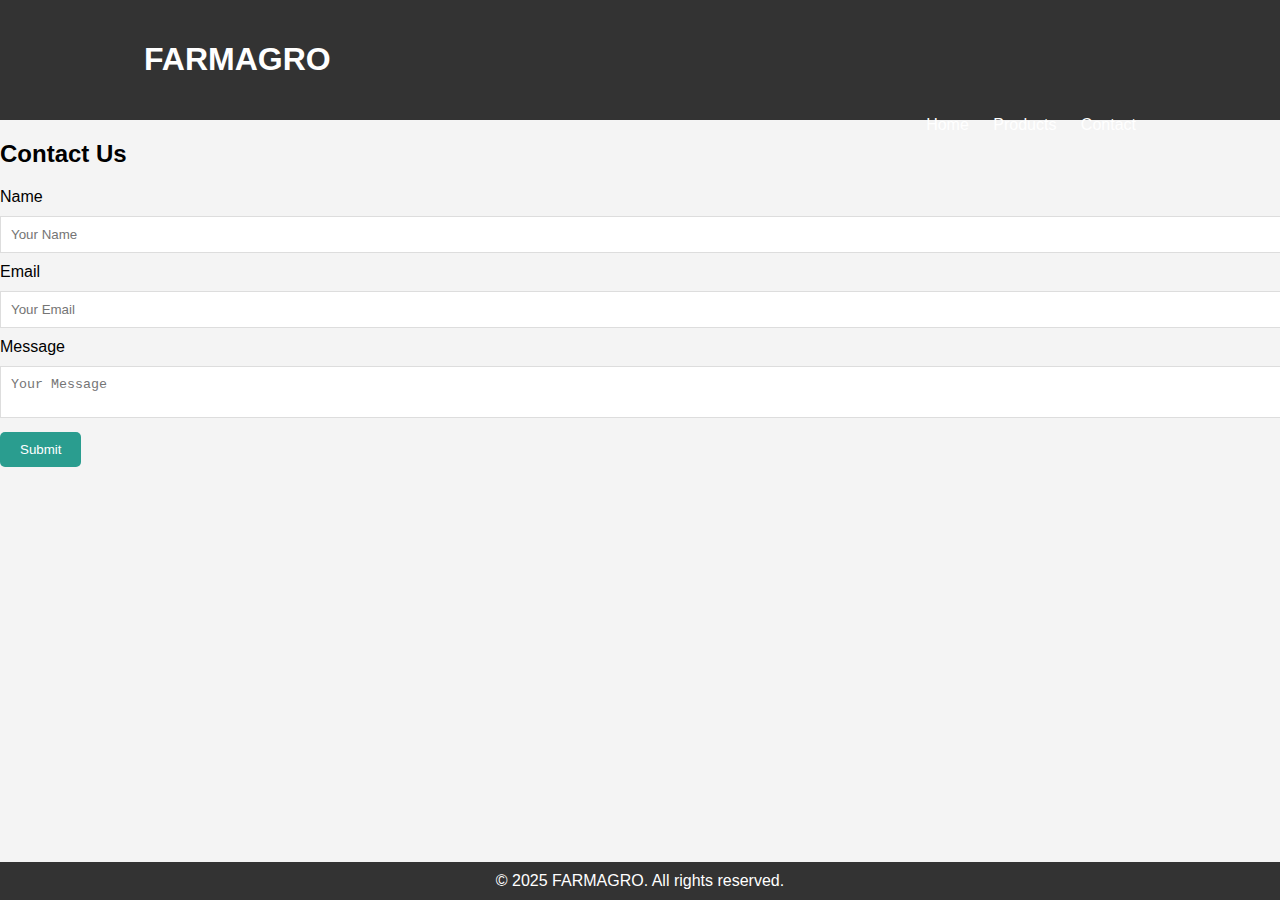
<file: contact.html>
<!DOCTYPE html>
<html lang="en">
<head>
  <meta charset="UTF-8">
  <meta name="viewport" content="width=device-width, initial-scale=1.0">
  <title>FARMAGRO | Contact Us</title>
  <link rel="stylesheet" href="css/style.css">
</head>
<body>
  <!-- Header -->
  <header>
    <div class="container">
      <h1>FARMAGRO</h1>
      <nav>
        <ul>
          <li><a href="index.html">Home</a></li>
          <li><a href="products.html">Products</a></li>
          <li><a href="contact.html">Contact</a></li>
        </ul>
      </nav>
    </div>
  </header>

  <!-- Contact Form -->
  <section id="contact">
    <h2>Contact Us</h2>
    <form action="#" method="post">
      <label for="name">Name</label>
      <input type="text" id="name" name="name" placeholder="Your Name" required>

      <label for="email">Email</label>
      <input type="email" id="email" name="email" placeholder="Your Email" required>

      <label for="message">Message</label>
      <textarea id="message" name="message" placeholder="Your Message" required></textarea>

      <button type="submit" class="btn">Submit</button>
    </form>
  </section>

  <!-- Footer -->
  <footer>
    <div class="container">
      <p>&copy; 2025 FARMAGRO. All rights reserved.</p>
    </div>
  </footer>

  <script src="js/script.js"></script>
</body>
</html>
</file>
<file: css/style.css>
body {
    font-family: Arial, sans-serif;
    margin: 0;
    padding: 0;
    background-color: #f4f4f4;
  }
  
  .container {
    width: 80%;
    margin: 0 auto;
  }
  
  header {
    background-color: #333;
    color: #fff;
    padding: 20px;
  }
  
  header h1 {
    display: inline-block;
  }
  
  nav ul {
    float: right;
    list-style: none;
  }
  
  nav ul li {
    display: inline;
    margin-left: 20px;
  }
  
  nav ul li a {
    color: #fff;
    text-decoration: none;
  }
  
  #hero {
    background-color: #2a9d8f;
    color: white;
    text-align: center;
    padding: 60px 20px;
  }
  
  #featured-products .product-list {
    display: flex;
    gap: 20px;
  }
  
  .product-item {
    background-color: #fff;
    padding: 20px;
    text-align: center;
    box-shadow: 0 4px 6px rgba(0, 0, 0, 0.1);
  }
  
  .product-item img {
    max-width: 100%;
    height: auto;
  }
  
  .btn {
    background-color: #2a9d8f;
    color: white;
    padding: 10px 20px;
    text-decoration: none;
    border-radius: 5px;
    display: inline-block;
  }
  
  footer {
    background-color: #333;
    color: white;
    text-align: center;
    padding: 10px 0;
    position: fixed;
    bottom: 0;
    width: 100%;
  }
  
  footer p {
    margin: 0;
  }
  
  form input, form textarea {
    width: 100%;
    padding: 10px;
    margin: 10px 0;
    border: 1px solid #ddd;
  }
  
  form button {
    background-color: #2a9d8f;
    color: white;
    padding: 10px 20px;
    border: none;
    cursor: pointer;
  }
  
  form button:hover {
    background-color: #21867a;
  }
</file>
